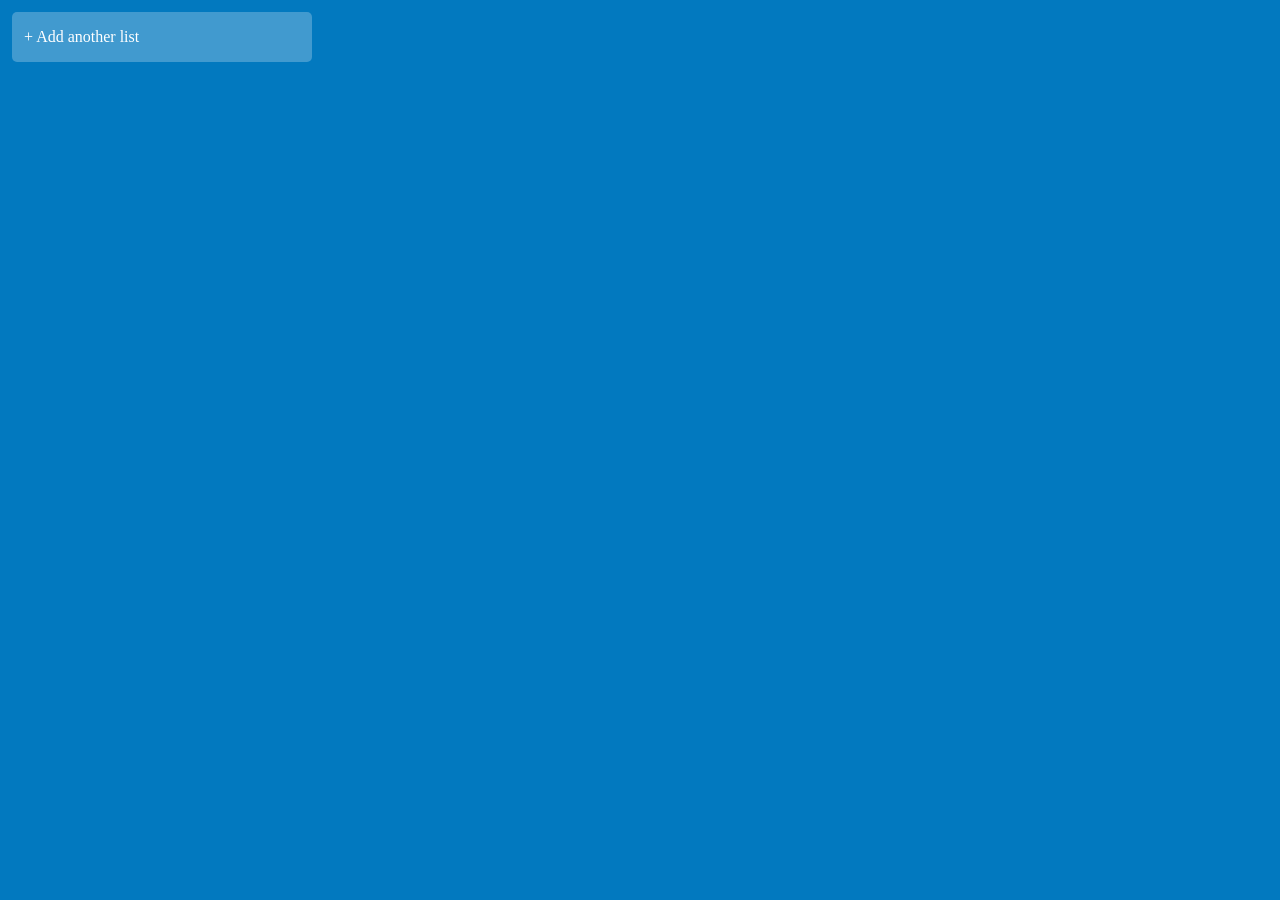
<file: index.html>
<!DOCTYPE html>
<html lang="ko">

<head>
  <meta charset="utf-8" />
  <meta name="viewport" content="width=device-width, initial-scale=1" />
  <meta name="theme-color" content="#000000" />
  <meta name="description" content="Trello" />
  <link rel="stylesheet" href="./fontawesome/css/font-awesome.css">
  <link rel="stylesheet" href="./css/style.css">
  <title>Trello</title>
</head>

<body>
  <div class="root">

    <div class="list__popup popup none">
      <div class="list__popup--write">
        <h2 class="list__popup--title">ADD LIST</h2>
        <div class="list__input flex">
          <form action="" name="list__form">
            <input type="text" name="list">
          </form>
        </div>
        <div class="popup__btns flex">
          <button class="list__add--btn btn">등록</button>
          <button class="list__cancel--btn btn">취소</button>
        </div>
      </div>
    </div>

    <div class="card__popup popup none">
      <div class="list__popup--write card__popup--write">
        <h2 class="list__popup--title">ADD CARD</h2>
        <div class="img_box"><img src="" alt="" id="card__add--img" onerror="this.src='./img/noimage.png'"></div>
        <form action="" name="card__form" class="list__input flex">
          <input type="text" name="card">
          <input id="openFile" class="btn" type="file">
          <label for="openFile" class="card_card_btn">사진추가</label>
        </form>
        <div class="popup__btns flex">
          <button class="card__add--btn btn">등록</button>
          <button class="card__cancel--btn btn">취소</button>
        </div>
      </div>
    </div>


    <div class="listModify__popup popup none">
      <div class="listModify__popup--write">
        <h2 class="listModify__popup--title">MODIFY LIST</h2>
        <div class="listModify__input flex">
          <form action="" name="listModify__form">
            <input type="text" name="listModify">
          </form>
        </div>
        <div class="popup__btns flex">
          <button class="listModify__add--btn btn">수정</button>
          <button class="listModify__cancel--btn btn">취소</button>
        </div>
      </div>
    </div>

    <div class="cardView__popup popup none">
      <div class="list__popup--write card__popup--write cardView__popup--write flex">
        <h2 class="list__popup--title">CARD POPUP</h2>
        <form name="cardView__form" class="list__input cardView__form flex" onsubmit="return false">
          <div class="cardView__form--title"></div>
          <div class="cardView__form--img img_box"><img src="" alt="" class="cardView__img"
              onerror="this.src='./img/noimage.png'"></div>
              <input id="cardViewopenFile" class="btn" type="file">
              <input id="cardViewImage" class="btn" type="file">
              <div class="btns">
         
        </div>
          <div class="cardView__view--content"></div>
        </form>
        <div class="popup__btns flex">
          <button class="cardView__add--btn btn">삭제</button>
          <button class="cardView__cancel--btn btn">취소</button>
        </div>
      </div>
    </div>

    <div class="container flex">
  

      <div class="addlist flex">
        <p>+ Add another list</p>
      </div>
    </div>
  </div>
  <script src="app/index.js"></script>
</body>

</html>
</file>
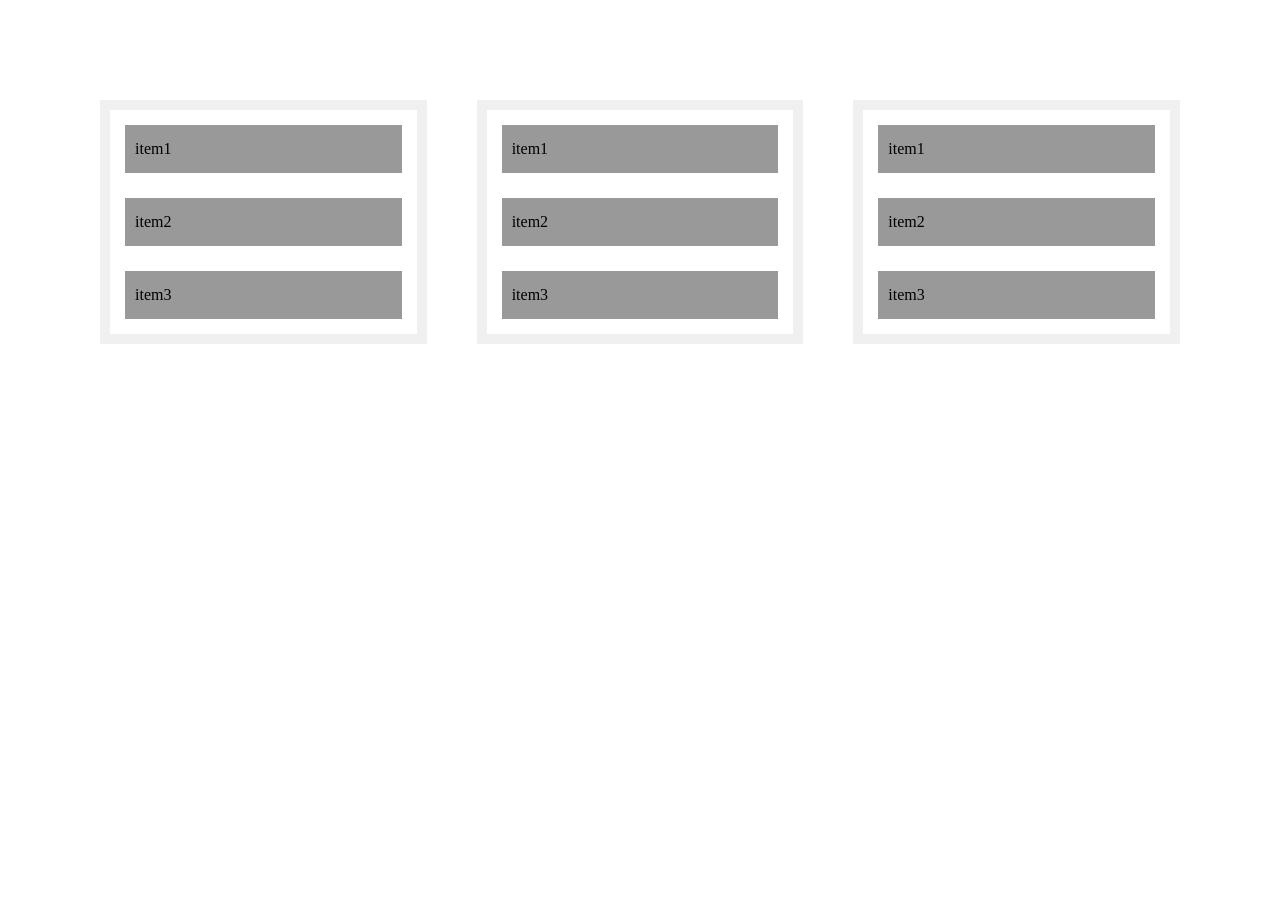
<file: js-trello-1768c468c5afe940a91e9a5d4e4f4b7c233cbeab/index.html>
<!DOCTYPE html>
<html lang="ko">
  <head>
    <meta charset="utf-8" />
    <meta name="viewport" content="width=device-width, initial-scale=1" />
    <meta name="theme-color" content="#000000" />
    <meta
      name="description"
      content="Trello"
    />
    <link rel="stylesheet" href="./css/style.css">
    <title>Trello</title>
  </head>
  <body>
    <noscript>You need to enable JavaScript to run this app.</noscript>
    <div id="root">
      <div>
        <div class="wrapper">
          <div class="item">item1</div>
          <div class="item">item2</div>
          <div class="item">item3</div>
        </div>
      </div>
      <div>
        <div class="wrapper">
          <div class="item">item1</div>
          <div class="item">item2</div>
          <div class="item">item3</div>
        </div>
      </div>
      <div>
        <div class="wrapper">
          <div class="item">item1</div>
          <div class="item">item2</div>
          <div class="item">item3</div>
        </div>
      </div>
    </div>
    <script src="app/index.js"></script>
  </body>
</html>
</file>
<file: css/style.css>
:root{
    --main__color:#0279bf;
    --list__color:#ebecf0;
    --font__color:#1c2e52;
}
*{margin: 0; padding: 0; box-sizing: border-box; } 
body{background: var(--main__color); }
.flex{display: flex;}
.grid{display: grid;}
.container{padding: .75rem;  gap: .75rem; align-items: flex-start;}

.list{min-width: 300px; max-width: 300px; background: var(--list__color); border-radius: 4px; position: relative;}
.list__menu--wrap{position: absolute; left: 285px; top: 30px; background: var(--list__color); text-align: center; line-height: 30px; z-index: 100; cursor: pointer;}
.list__menu--wrap .modify{  border-bottom: 1px solid #000;}
.list__menu--wrap div{width: 60px; height: 30px; transition: .5s; font-weight: 800;  color: #000; background: #ffffff54;}
.list__menu--wrap div:hover{ transition: .5s; color: #fff;}
.modify:hover{background: #0279bf; }
.remove:hover{background: red;}
.list__container{padding: .5rem .75rem;}
.list__header{height: 50px; width: 275px; padding: 3px; margin-bottom: .75rem; border-radius: 5px; align-items: center; justify-content: space-between; transition: .5s;}
.list__header:hover{transition: .5s; background: rgb(196, 196, 196);}
.list__header .list__title{font-weight: 900; color: var(--font__color);}
.list__footer { height: 50px; margin-top: .75rem; justify-content: space-between; align-items: center; border-radius: 5px; color: rgb(102, 100, 100); font-weight: 600; cursor: pointer; }

.cards{flex-direction: column; gap: 1rem; color: var(--font__color);}
.card{ padding: .5rem; border-radius: 5px; background: #fff; font-weight: 600; }

.addlist{min-width: 300px; height: 50px; cursor:pointer; align-items: center; padding: .75rem; background: rgba(255, 255, 255, 0.247); border-radius: 5px;  color: #fff; transition: .5s;}
.addlist:hover{background: #1c2e52; transition: .5s;}

.list__popup,
.card__popup,
.listModify__popup,
.cardView__popup{width: 100%; height: 100%;  position: fixed; background: rgba(61, 61, 61, 0.596);}
  

.list__popup--write,
.listModify__popup--write{ width: 300px; height: 200px; margin: 15% auto; padding: .5rem; left: 0; right: 0; position: absolute; border-radius: 5px; background: #fff;}
 
.list__popup--write .list__input,
.listModify__popup .listModify__input{justify-content: center; align-items: center; height: 100px;}

.list__popup--write .list__input input,
.listModify__popup--write .listModify__input input{width: 250px; height: 30px; padding: 10px; border-radius: 5px; border: 2px solid #000;}

.list__add--btn, .cardView__add--btn{background: blue; color: #fff;}
.list__popup--title{ color: blue; }
.popup{z-index: 200;}
.none{display: none;}
.popup__btns{ justify-content: space-around;}
.btn{width: 100px; height: 30px; border-radius: 5px; border: none;}
.img_box{margin-top: 20px;  height: 140px; border-radius: 5px; overflow: hidden;}
img{width: 100%; height: 100%; }
.card{min-width: 272px; max-height: 300px; }
.card:hover ,.list__footer:hover{background: rgb(196, 196, 196); }
.card img{height: 200px; border-radius: 5px;}
.card__popup--write{height: 350px;}
.card__popup--write .list__input{height: 100px; flex-direction: column; align-items: flex-start; justify-content: space-around; align-items: center;}
#openFile{border: none; padding: 1px;}
.fa-ellipsis-h{padding: 4px; border-radius: 5px; transition: .5s;}
.fa-ellipsis-h:hover{transition: .5s; background: #999;}
.card__add--btn{background: blue; color: #fff;}

.cardView__popup--write{min-height: 550px; min-width: 400px;  margin: 10% auto; flex-direction: column; justify-content: space-around;}
.cardView__form{min-height: 450px;}
.cardView__form--title{font-size: 2rem; font-weight: 900; width: 100%;}
.cardView__form--img{min-width: 100%; min-height: 230px;}
.cardView__view--content{min-width: 100%; min-height: 100px; }
.cardView__popup--title{min-width: 100%; min-height: 42px; font-size: 1.5rem; font-weight: 600; border: none !important;}
.cardView__popup-content{min-width: 100%; min-height: 100px; padding-top: 0;  font-family: 'FontAwesome'; font-size: 1rem; border: none !important ;}
#cardViewopenFile{border: none; height: 40px;}

.list__input_chk{display: none;}
.list .list__input_chk:checked~.list__menu--wrap{ display: block;}

input[type="file"]{display: none;}
.card_btn{border: none; font-size: 1rem; padding: 4px; color: #fff;}
.card_btn1{background: #0279bf;}
.card_btn2{background: red;}

.card_card_btn{border: none; font-size: 1rem; padding: 4px; color: #fff; background: #0279bf;}

.cardView__form--title{height: 16px;}

.list__input--title{ border: none; height: 50px; background: none; font-weight: 600; font-size: 1rem; }
</file>
<file: js-trello-1768c468c5afe940a91e9a5d4e4f4b7c233cbeab/css/style.css>
* {
  margin: 0;padding: 0;box-sizing: border-box;
}

#root {
  display: flex;
  justify-content: space-around;
  gap: 50px;
  margin: 100px;
}

#root > div {
  flex: 1;
  background-color: #f0f0f0;
  padding: 10px;
  margin-bottom: auto;
}

.wrapper {
  padding: 15px;
  background-color: #fff;
}

.item {
  padding: 15px 10px;
  background-color: #999;
  user-select: none;
}
.placeholder {
  background-color: #ddd;
}
.wrapper > .item + .item {
  margin-top: 25px;
}

.item.tg {
  position: absolute;
}
</file>
